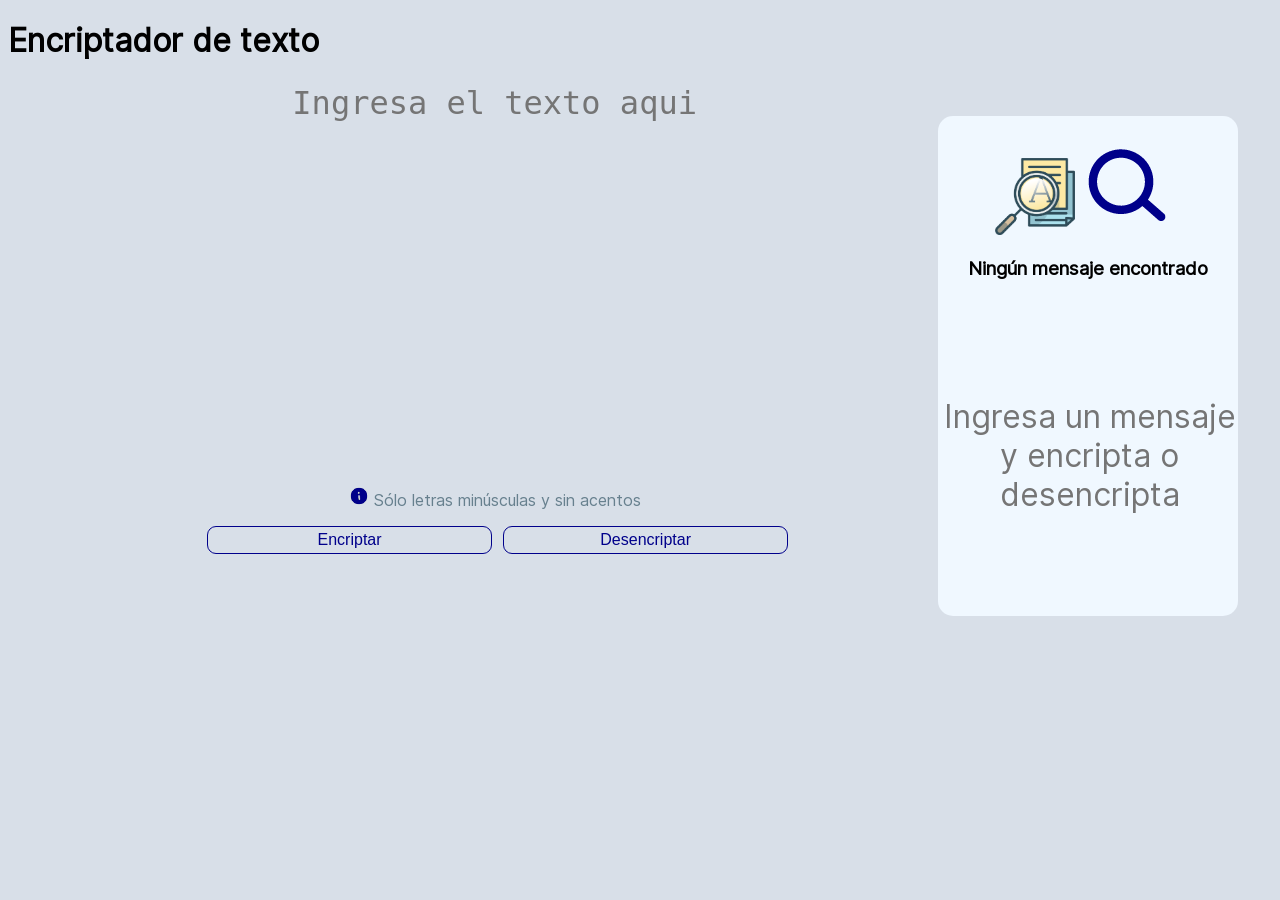
<file: Encriptador/index.html>
<!DOCTYPE html>
<html lang="en">
<head>
    <meta charset="UTF-8">
    <meta http-equiv="X-UA-Compatible" content="IE=edge">
    <meta name="viewport" content="width=device-width, initial-scale=1.0">
    <title>Encriptador de Texto</title>
    <link rel="stylesheet" href="style.css">
    <script src="script.js"></script>
</head>

<body id="body">
    <header>
    <h1>Encriptador de texto</h1>
    </header>
    <div class="iputForm">

        <textarea name="" id="inputA" cols="30" rows="10"class="inputTexto" autofocus placeholder="Ingresa el texto aqui"></textarea>

        <p class="importante">
            
            <img src="images/28-info-solidback2.gif" alt="info gif" width="20px">
            Sólo letras minúsculas y sin acentos</p>

        <button onclick="scrambler()"  class="botones botonesInput">Encriptar</button>
        <button onclick="desEncrypt()" class="botones botonesInput">Desencriptar</button>
    </div>

    <div class="outputForm">
        <h3 class="resTextHTML" id="resultado"> </h3>
        <img src="images/pinpng.com-search-icon-png-544943.png" alt="lupa sobre documento" width="80px" id="imagen1">
        <img src="images/42-search-solid.gif" alt="lupa" style="width: 100px;" id="imagen2">
        <h3 id="paraBorrar">Ningún mensaje encontrado</h3>
        <button onclick="copiar()" class="botones botonesOutput" id="botonCopiar">Copiar</button> 
        <textarea name="" id="areaDeTexto" cols="30" rows="10" placeholder="Ingresa un mensaje y encripta o desencripta" class="outputTexto"></textarea>
        <!-- TODA imagen antes que el texto -->

    </div>
    
</body>
</html>
</file>
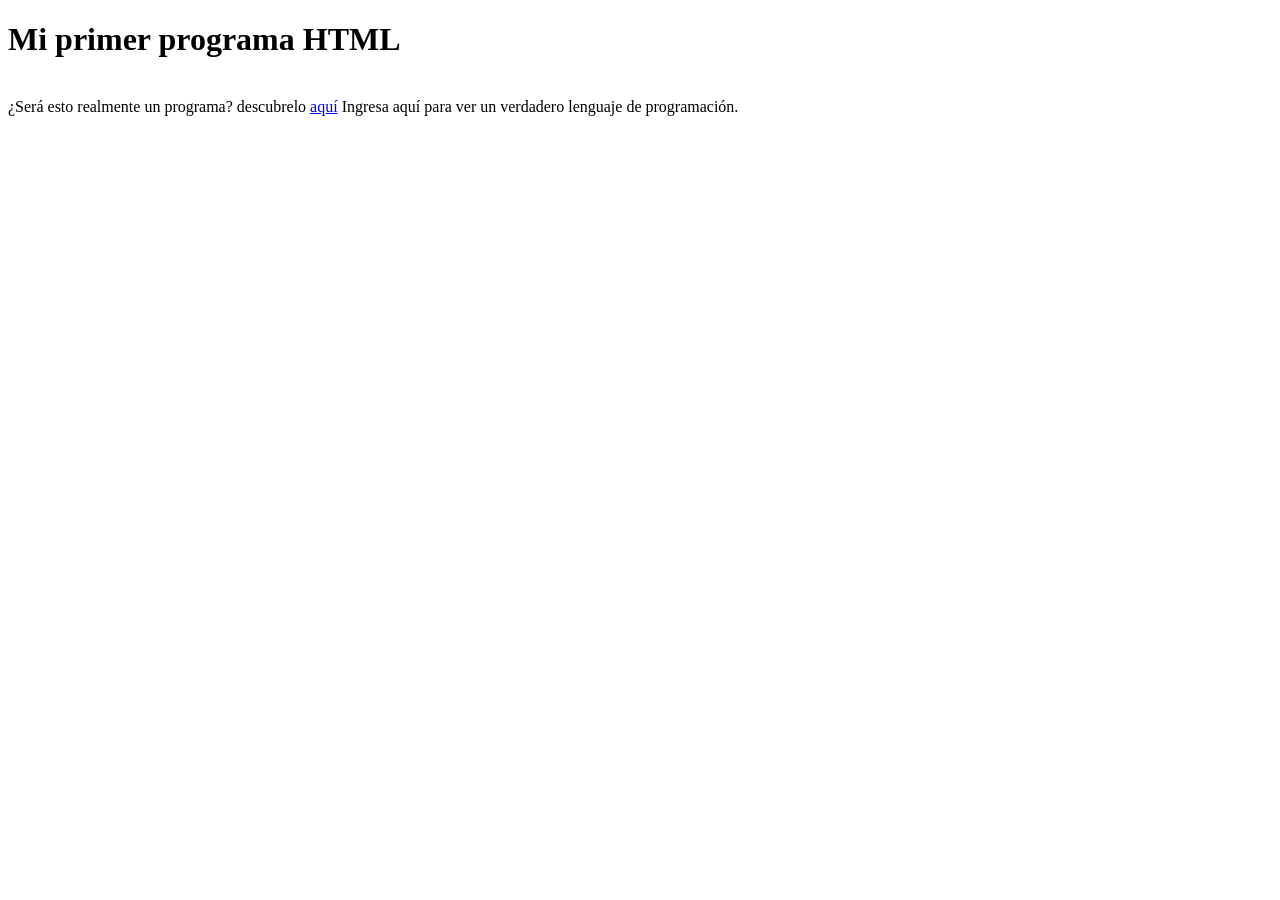
<file: primer_test.html>
<!DOCTYPE html>
<html>
    <h1>Mi primer programa HTML</h1>
    <br>
    ¿Será esto realmente un programa? descubrelo <a href="https://es.wikipedia.org/wiki/HTML">aquí</a>   


    Ingresa aquí para ver un verdadero lenguaje de programación.
    <script>
    alert"Esto sí es un lenguaje de programación";
    </script>
</html>
</file>
<file: Encriptador/style.css>
@font-face {
    font-family: Inter-Regular;
    src: url(fonts/Inter-Regular.woff);
}
#logos{
    width: 150px;
    /* float:inline-start; */
    position: relative;
    top: -30px; 
    margin-bottom: -30px;
    border-radius: 12px;
}
#body{
    background-color: #D8DFE8;
    font-family: Inter-Regular;
}
.iputForm{
    color: darkblue;
    display:inline-block;
    width: 47%;
    height: 92%;
    padding-left: 15%;
    position: static;
    vertical-align: top;
    text-align: center;
    margin-right: 10px;
}

.inputTexto{
    color: darkblue;
    font-size: 32px;
    background-color: transparent;
    border-style: hidden;
    outline: none;
    width: 84%;
    /* padding-left: 35%; */
    text-align: center;
    resize: none;

}
.botones{
    background-color: #D8DFE8;
    color: darkblue;
    border: 1px solid darkblue;
    transition-duration: 0.2s;

}
.botones:hover {
background-color: darkblue;
color: white;
}
.botonesInput{
    width: 48%;
    margin-left: 1%;
    padding: .7% 1%;
    border-radius: 9px;
    font-size: 16px;
    overflow: hidden;
    
}
.importante{
    color:#67808E;
}
.outputForm{
    background-color: aliceblue;
    width: 300px;
    height: 500px;
    display: inline-block;
    float:inline-end;
    margin: 2.7%;
    border-radius: 15px;
    vertical-align: top;
    text-align: center;
}

h3 {
    overflow-wrap: break-word;
}
.outputTexto{
    color: darkblue;
    font-size: 32px;
    background-color: transparent;
    border-style: hidden;
    outline: none;
    font-family: Inter-Regular;
    width: 300px;
    resize: none;
    text-align: center;

    /* padding-left: 35%; */
 
}

.botonesOutput{
    width: 300px;
    padding: 3% 2%;
    font-family: Inter-Regular;
    border-radius: 9px;
    margin-top: 20%;


}
#botonCopiar{
    visibility:hidden;    

}
</file>
